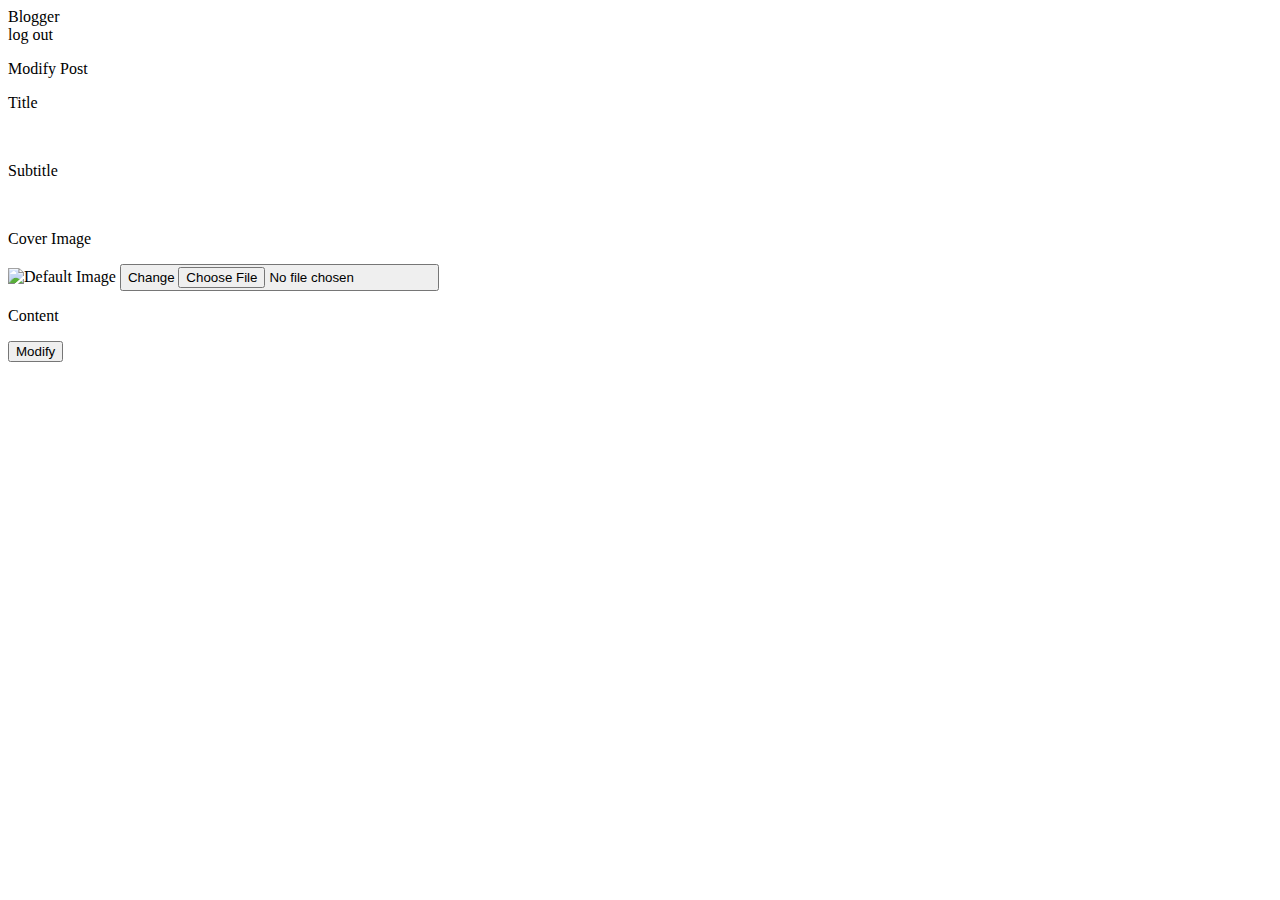
<file: src/main/resources/templates/modifyPost.html>
<!DOCTYPE html>
<html xmlns:th="http://www.thymleaf.org">
  <head >
    <meta charset="UTF-8" >
    <meta name="viewport" content="width=device-width, initial-scale=1.0" />
    <title>Blogger</title>
 
    <link
      rel="stylesheet"
      href=""
      th:href="@{'https://cdn.quilljs.com/1.3.6/quill.snow.css'}"
    />
    <link
      rel="stylesheet"
      href=""
    	th:href="@{'https://cdn.quilljs.com/1.3.6/quill.core.css'}"
    />
    <script 
    src=""
    th:src="@{'https://cdn.quilljs.com/1.3.6/quill.js'}"
    ></script>
     <script 
    src=""
    th:src="@{'https://cdn.jsdelivr.net/npm/quill-image-resize-module@3.0.0/image-resize.min.js'}"
    ></script>
   <link rel="stylesheet" th:href="@{/css/style.css}" />
  </head>
  <body class="bg-white font-sans">
    <nav
      class="bg-indigo-50 h-11 flex w-full px-4 md:px-4 items-center justify-between"
    >
      <div class="font-semibold"> <a th:href="@{/index}">Blogger</a>   </div>
      <div class="sm:ml-6 sm:block">
        <div class="flex space-x-4">
          
          
        </div>
      </div>
      <div
        class="bg-indigo-700 text-white rounded-md px-3 py-2 pt-1 text-sm font-medium h-8 hover:"
      >
        <a  th:href="@{/logout}">log out</a>
      </div>
    </nav>
    
    <div id="h-content" th:text="${blog.content}" hidden></div>
     <div id="blogid" th:text="${blog.blogId}" hidden></div>
     
     <main
      class="ml-auto mr-auto mt-10 p-4 bg-slate-50 flex flex-col gap-y-3 max-w-xl"
    >
      <div class="flex align-middle justify-center">
        <p class="font-bold text-lg">Modify Post</p>
      </div>
      <div class="py-2">
        <p class="">Title</p>
        <div class="border h-11 p-2" contenteditable="true" id="title"><span th:text="${blog.title}"></span></div>
      </div>
      <div class="py-2">
        <p>Subtitle</p>
        <div class="border h-11 p-2" contenteditable="true" id="subtitle"><span  th:text="${blog.subTitle}"></span></div>
      </div>
      <div class="py-2">
        <p>Cover Image</p>
        <div class="flex gap-3">
          <image
            id="selected-image"
            class="mt-2"
            x="0"
            y="0"
            width="24"
            height="24"
           
             th:src="@{'/images/'+${blog.coverImageName}}" 
            alt="Default Image"
          />
          <button
            type="button"
            class="rounded-md bg-white px-2.5 py-1.5 text-sm font-semibold text-gray-900 shadow-sm ring-1 ring-inset ring-gray-300 hover:bg-gray-50"
            onclick="document.getElementById('file-upload').click()"
          >
            <span>Change</span>
            <input
              id="file-upload"
              name="file-upload"
              type="file"
              class="sr-only"
              onchange="displayImage(this)"
            />
          </button>
        </div>
      </div>

      <div class="py-4">
        <p>Content</p>
        <div id="editor"></div>
      </div>

      <button
        id="saveBtn"
        class="bg-indigo-700 text-white rounded-md px-3 py-2 pt-1 text-sm font-medium h-8 m-auto"
        onclick="send()"
        >
        Modify
      </button>
    </main>
    <script th:inline="javascript">
    let quill;
    var content =document.getElementById("h-content").textContent;
	var bid =document.getElementById("blogid").textContent;
	var endpoint=/*[[@{/modifyBlog}]]*/ '';
document.addEventListener("DOMContentLoaded", function() {
   
    quill = new Quill('#editor', {
        modules: {
            imageResize: {
                displaySize: true,
                handleStyles: {
                   backgroundColor: 'black',
                   border: 'none',
                   color: 'white',
                },
                parchment: Quill.import('parchment'),
             },

            toolbar: [
                [{ header: [1, 2, 3, 4, 5, 6, false] }],
                ['bold', 'italic', 'underline'],
                [{list:'ordered'},{list:'bullet'}],
                ['image'],
            ]
        },
        placeholder: 'Compose an epic......',
        theme: 'snow',
    });

    quill.root.innerHTML =content;
    
});



function displayImage(input) {
    var selectedImage = document.getElementById('selected-image');

    if (input.files && input.files[0]) {
        var reader = new FileReader();

        reader.onload = function (e) {
            selectedImage.setAttribute('src', e.target.result);
        };

        reader.readAsDataURL(input.files[0]);
    }
}


 function send() {
    var imageData=document.getElementById('file-upload').files[0];
    var formData = new FormData();
    formData.append('blogId',bid);
    formData.append('title', document.getElementById('title').innerText);
    formData.append('subTitle', document.getElementById('subtitle').innerText);
    if(imageData!=null){
    formData.append('coverImage', imageData);
    endpoint=/*[[@{/modifyBlogI}]]*/ '';
    }
    
    formData.append('content', quill.root.innerHTML); 
 
    
    fetch(endpoint, {
        method: 'POST',
        body: formData
    })
    .then(response => {
        if (response.ok) {
        	window.location.href =/*[[@{/myblogs}]]*/ '';
            return response.text();
             
        } else {
            throw new Error('Server responded with an error');
        }
    })
    .then(data => {
        // Handle the success message
        console.log(data); 
       
    })
    .catch((error) => {
        console.error('Error:', error);
    });
   
    
};
    
    </script>
  </body>
</html>
</file>
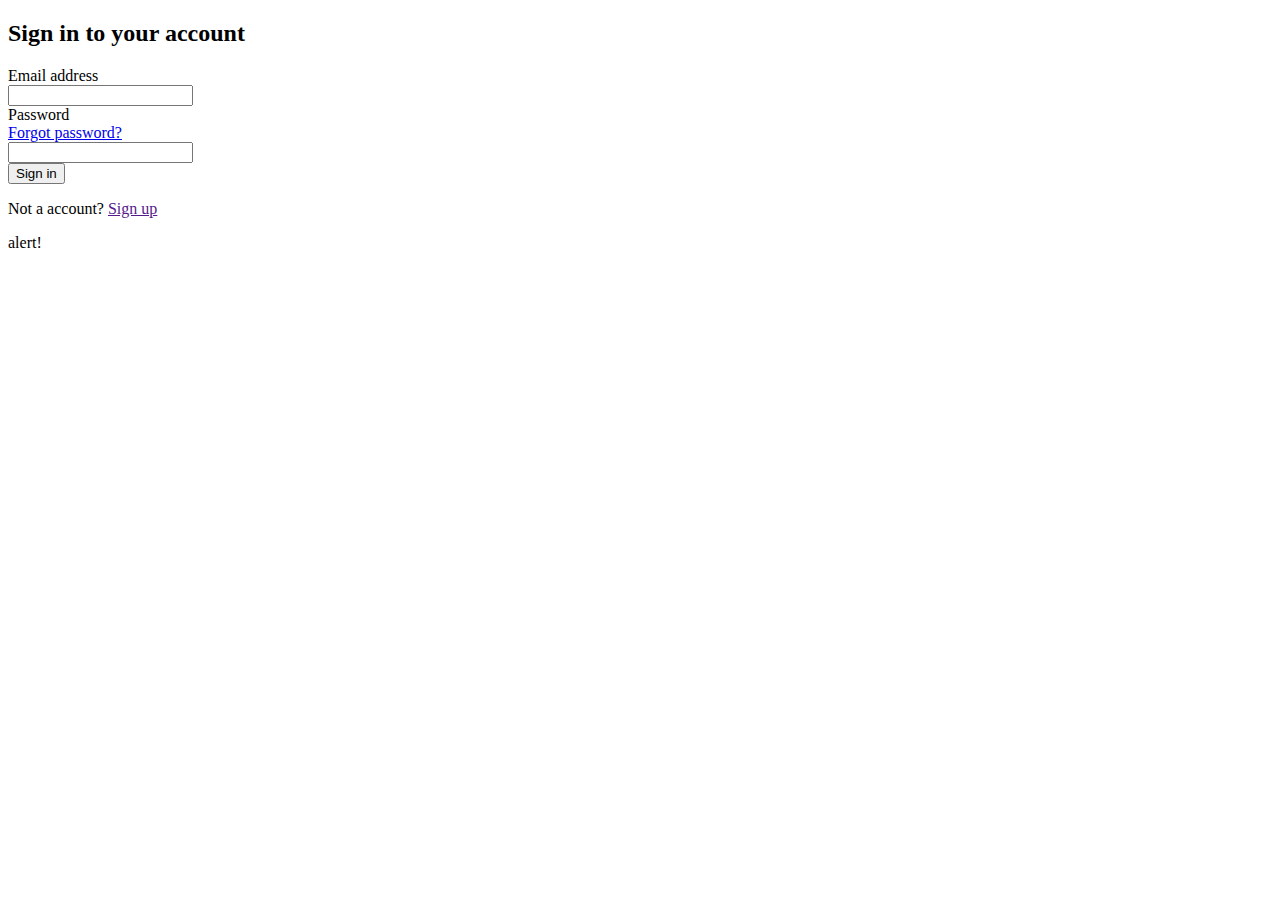
<file: src/main/resources/templates/signin.html>
<!DOCTYPE html>
<html lang="en" xmlns:th="http://www.thymeleaf.org">
<head>
<meta charset="UTF-8">
    <meta name="viewport" content="width=device-width, initial-scale=1.0">
    <title>Blogger</title>
       <link rel="stylesheet" th:href="@{/css/style.css}" />
</head>
<body class="h-full">
    <div class="flex min-h-full flex-col justify-center px-6 py-12 lg:px-8">
        <div class="sm:mx-auto sm:w-full sm:max-w-sm">
          <h2 class="mt-10 text-center text-2xl font-bold leading-9 tracking-tight text-gray-900">Sign in to your account</h2>
        </div>
      
        <div class="mt-10 sm:mx-auto sm:w-full sm:max-w-sm">
          <form class="space-y-6" action="" method="" th:action="authenticate" th:method="post">
            <div>
              <label for="email" class="block text-sm font-medium leading-6 text-gray-900">Email address</label>
              <div class="mt-2">
                <input id="email" name="email" type="email" autocomplete="email" required class="block w-full rounded-md border-0 py-1.5 text-gray-900 shadow-sm ring-1 ring-inset ring-gray-300 placeholder:text-gray-400 focus:ring-2 focus:ring-inset focus:ring-indigo-600 sm:text-sm sm:leading-6">
              </div>
            </div>
      
            <div>
              <div class="flex items-center justify-between">
                <label for="password" class="block text-sm font-medium leading-6 text-gray-900">Password</label>
                <div class="text-sm">
                  <a href="#" class="font-semibold text-indigo-600 hover:text-indigo-500">Forgot password?</a>
                </div>
              </div>
              <div class="mt-2">
                <input id="password" name="password" type="password" autocomplete="current-password" required class="block w-full rounded-md border-0 py-1.5 text-gray-900 shadow-sm ring-1 ring-inset ring-gray-300 placeholder:text-gray-400 focus:ring-2 focus:ring-inset focus:ring-indigo-600 sm:text-sm sm:leading-6">
              </div>
            </div>
      
            <div>
              <button type="submit" class="flex w-full justify-center rounded-md bg-indigo-600 px-3 py-1.5 text-sm font-semibold leading-6 text-white shadow-sm hover:bg-indigo-500 focus-visible:outline focus-visible:outline-2 focus-visible:outline-offset-2 focus-visible:outline-indigo-600">Sign in</button>
            </div>
          </form>
      
          <p class="mt-10 text-center text-sm text-gray-500">
            Not a account?
            <a href="" th:href="signup" class="font-semibold leading-6 text-indigo-600 hover:text-indigo-500">Sign up</a>
          </p>
  <div th:if="${message!=null}">
           <div class="p-4 mb-4 text-sm text-red-800 rounded-lg bg-red-50 dark:bg-gray-800 dark:text-red-400" role="alert">
  <span class="font-medium">alert!</span> <span th:text="${message}"></span>
</div></div>
        </div>
      </div>
    
    
</body>
</html>
</file>
